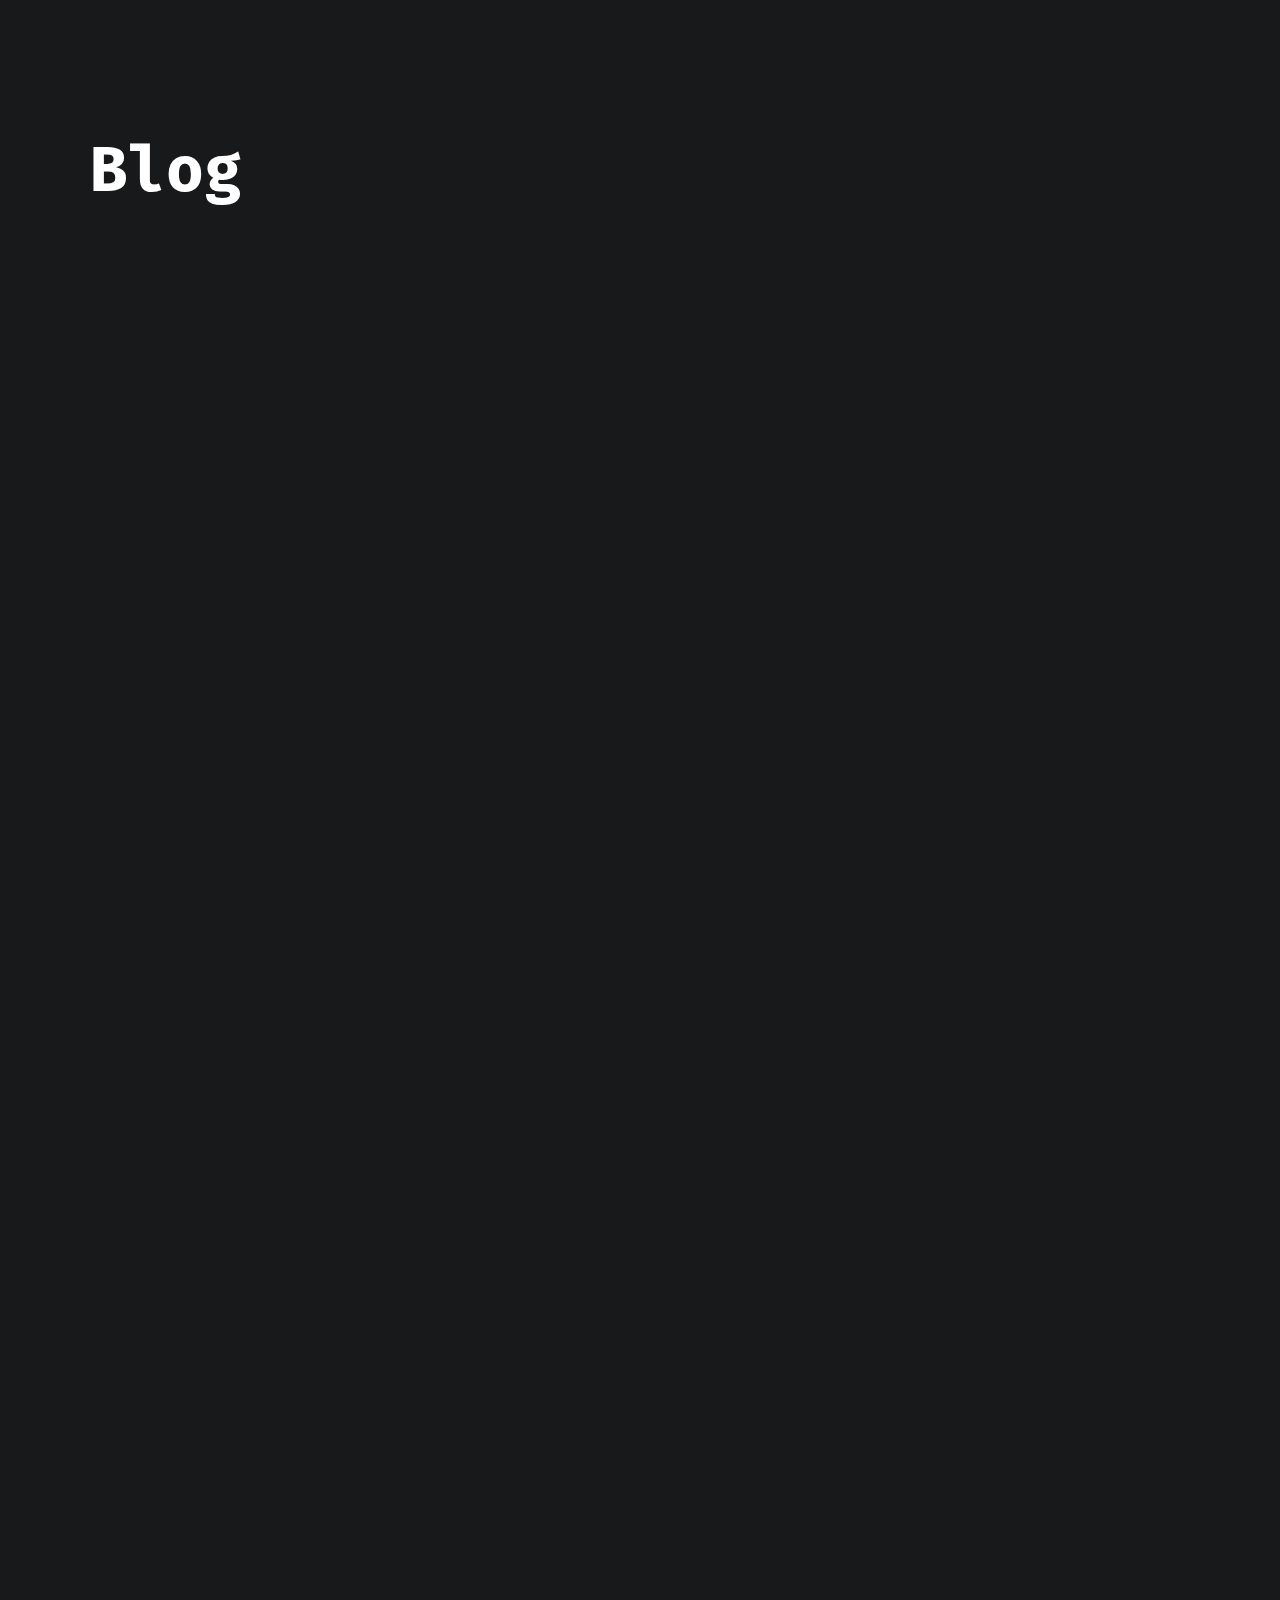
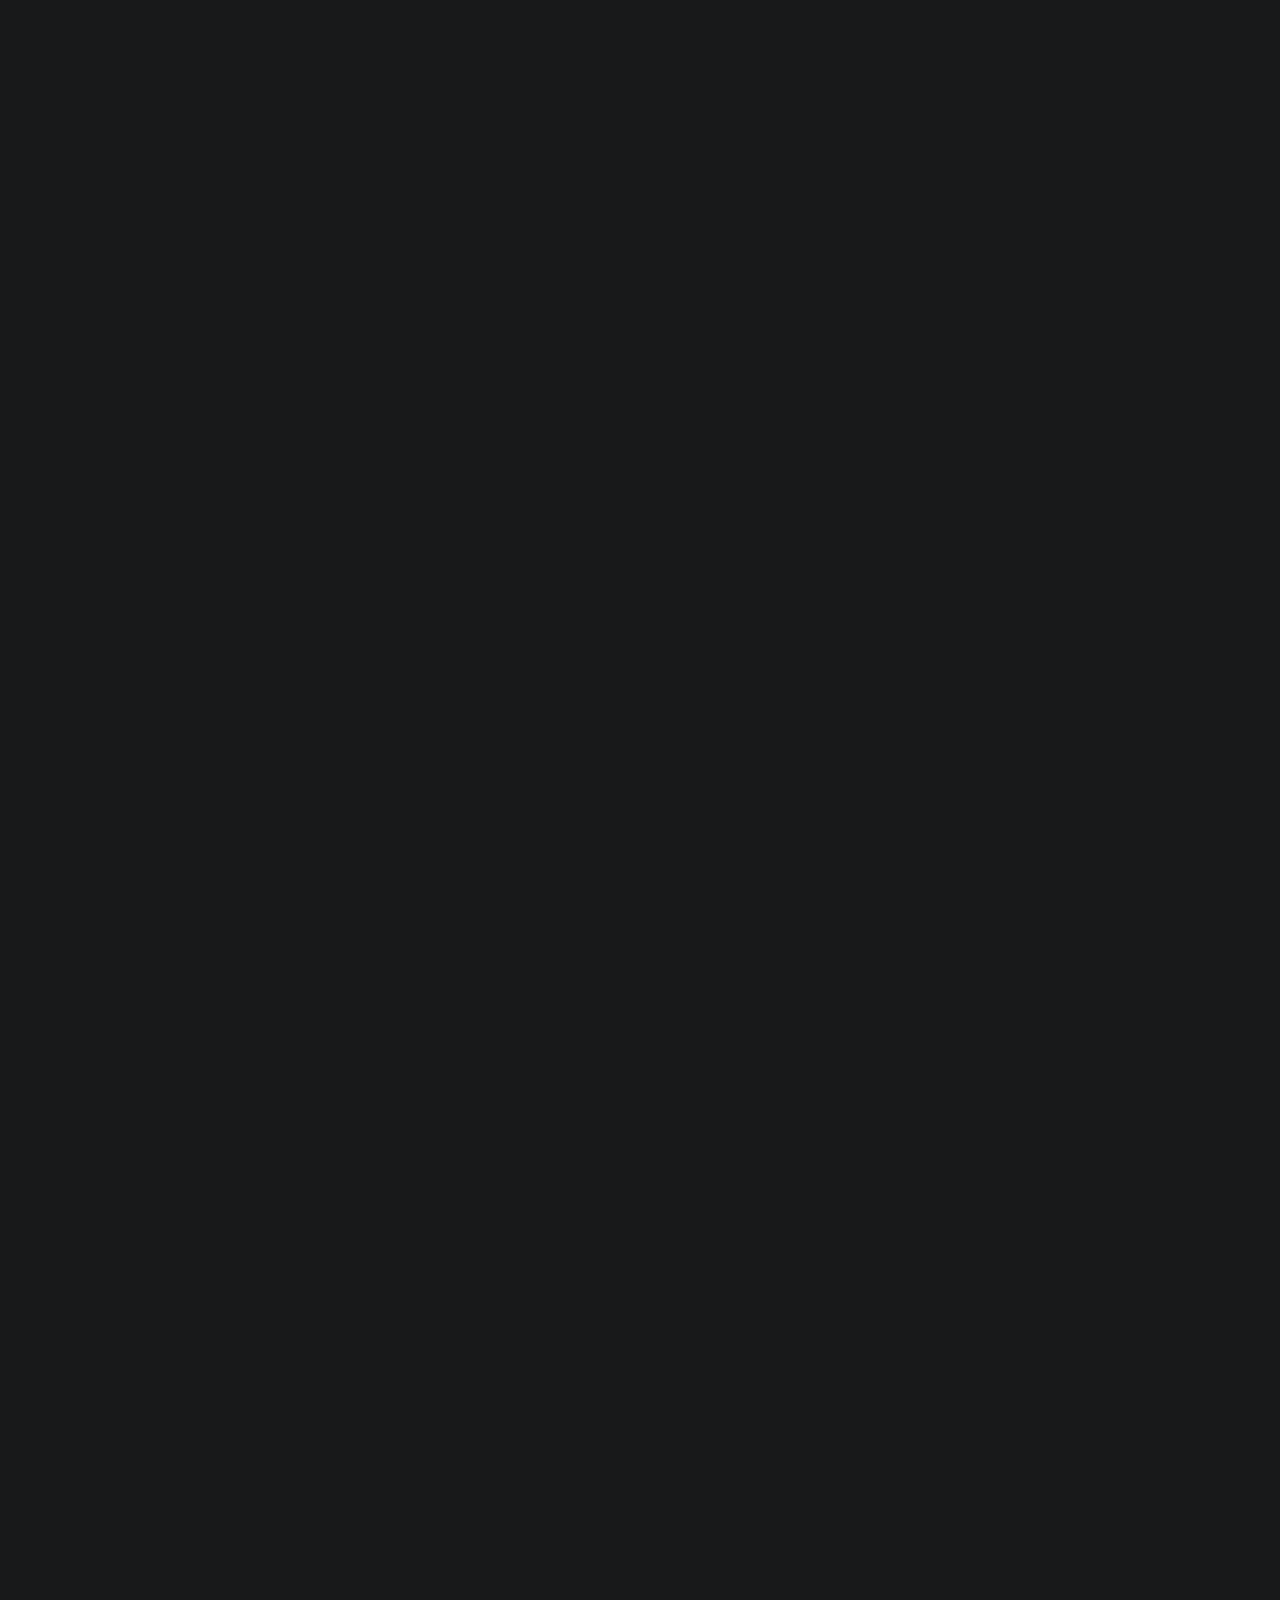
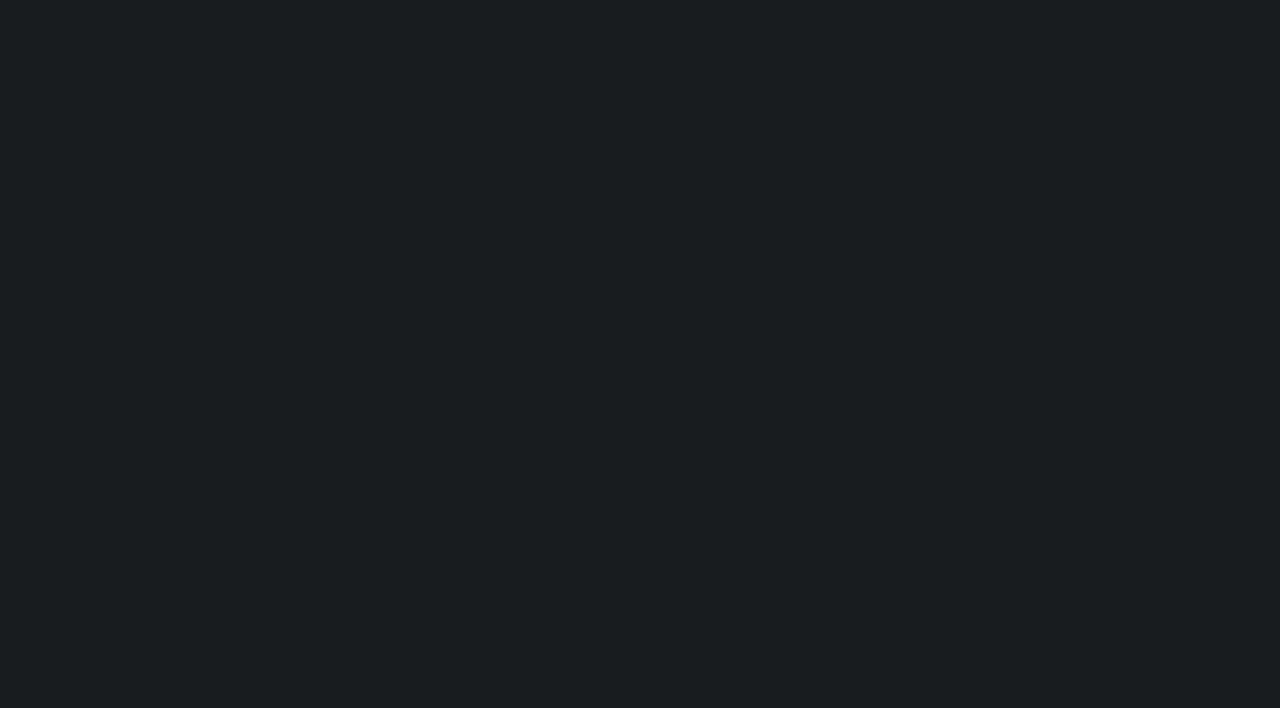
<file: blog.html>
<!DOCTYPE html>
<html>
    <head> 
        <meta name="viewport" content="width=device-width, initial-scale=1.0">
        <meta charset="UTF-8">
        <title>My Blog</title>
        <link rel="stylesheet" href="blog.css"/>
        <link rel="icon" type="image/x-icon" href="blog.png">
        <link rel="preconnect" href="https://fonts.googleapis.com">
        <link rel="preconnect" href="https://fonts.gstatic.com" crossorigin>
        <link href="https://fonts.googleapis.com/css2?family=Fira+Mono:wght@700&display=swap" rel="stylesheet">
        <link href="https://fonts.googleapis.com/css2?family=Roboto:wght@700&display=swap" rel="stylesheet"> 
        <link href="https://fonts.googleapis.com/css2?family=Roboto&display=swap" rel="stylesheet">  
    </head>
    <body>
        <section>
            <h1 class="heading">
                Blog
            </h1>
            <ul>
                <li class="dates">
                    16-01-2023
                    <h1 class="blog_title">
                        Started a blog page
                    </h1>
                    <p>
                        Hooray!!
                    </p>
                    <img src="happy.jpg">
                </li>
                <li class="dates">
                    14-01-2023
                    <h1 class="blog_title">
                        Great Mates 2023 Arc Event
                    </h1>
                    <p>
                        I had nothing to do today so I thought what better way to step foot in UNSW for the first time this year than to meet new people. 
                        I was super shy &#x1F449;&#x1F448; because I went alone. I approached some international students because I overheard them conversing in cantonese and since I spoke it too, 
                        they would feel comfortable interacting with me. They were cool people. Turns out they were all here at UNSW for an exchange program. We were soon chatty and 
                        the environment became more cordial. They mentioned apparently that the event was supposed to be for exchange students. I was completely shocked. Dumbfounded by
                        this, I became even more unnnerved. 
                    </p>
                    <p>
                        When we got into groups, it was apparent that it was in fact NOT only catered for exchange students. I heaved a sigh of relief. I found everyone in our group to be 
                        interesting one way or another. One guy travelled 3 days from some part of South America (I forgot &#x1F480;) to get to UNSW and study their masters in some biology degree 
                        and for the first time, I met someone from the US. However, most people there were international/exchange students and only a few were local/domestic students. 
                    </p>
                    <p>
                        After the event ended, I stayed to talk to the people that stayed. A few of them were in my group and I got to meet a couple more people. We all got together and formed a 
                        little group. It was pretty cool. We left the area together and we walked as a whole holding our tiny conversations between each other. We sat for a bit at the UNSW sports
                        field appreciating the nostalgic view of rowdy children playing soccer on the field. Our conversations continued to flow smoothly like a zephyr. The sun was smiling, the 
                        sky was a canvas painted with a spread of calming blue and dabs of purified white. Being in that moment was a serendipitous experience.
                    </p>
                    <p>
                        Afterwards, we went to have lunch together and then played pool. We ended the day at a bar that had a bollywood themed night and complementary drinks. The person who 
                        suggested we come to the bar couldn't get inside because the bouncer didn't accept online passports &#x1F62D;. Anyhow, the rest of us still had a great time. This entire experience
                        was enriching and I hope to meet such great people in future events.
                    </p>
                    <p>
                        Here's a photo we took that day &#x1F604;
                    </p>
                    <img src="group_photo_1.jpg">
                </li>
                <li class="dates">
                    01-01-2023
                    <h1 class="blog_title">
                        Spending New Years with friends
                    </h1>
                    <p>
                        Arriving at the Circular Quay at 3 P.M., I was aghast at the unprecedented amount of people at the vicinity. I was with another two friends searching for the other people 
                        from our group that have already rendezvoused there. The air was stifling. Eager tourists continued to swarm the area claiming any area I call fireworks watching spot that they 
                        call territory. However, the atmosphere of laughter and conversations filled the area with a communal feeling of departure and vitality. We were all excited for the new year;
                        excited to glimpse at the near future. 
                    </p>
                    <p>
                        We left due to the sheer abundance of people to a more accessible firework watching spot. After some commute and walking, we arrived at Cremorne Reserve. We watched the
                        9 P.M. fireworks; mesmerised at the picturesque display of vibrant colours. However, internally, we were all brooding about our new years resolutions and awaiting for the 
                        "real" fireworks display.
                    </p>
                    <p>
                        We had a Macca's run closeby and we moved to Milson's Point to view from another spot. It was the brink of midnight. We all stood there in awe some in sorrow. Our new 
                        year's resolutions at the tip of our lips and our eyes fixated at the sky. The sky was a beacon for festivity and positivity. The explosions in the sky reflected the 
                        chaotic energy as we all let go of the year before us and filled the night with laughter and cheers. 
                    </p>
                    <p>
                        These people around me are some of the best people in my life. I hope to continue to share these moments together as we grow older together every year.
                    </p>
                    <p>
                        Here are some photos from that day below. &#x1F386;&#x1F387;&#x1F389;	
                    </p>
                    <img src="group_photo_2.jpg">
                    <img src="fireworks.jpg">
                </li>
                <!--</li>
                <li>
                    01-01-2023
                </li>
                <li>
                    01-01-2023
                </li>
                <li>
                    01-01-2023
                </li>-->
            </ul>
        </section>
        <div class="bubbles">
            <div class="bubble-l"></div>
            <div class="bubble-l"></div>
            <div class="bubble-l"></div>
            <div class="bubble-l"></div>
            <div class="bubble-l"></div>
            <div class="bubble-r"></div>
            <div class="bubble-r"></div>
            <div class="bubble-r"></div>
            <div class="bubble-r"></div>
            <div class="bubble-r"></div>
            <div class="bubble-l"></div>
            <div class="bubble-l"></div>
            <div class="bubble-l"></div>
            <div class="bubble-r"></div>
            <div class="bubble-r"></div>
        </div>
    </body>
</html>
<script>
    window.addEventListener('scroll', function() {
        const num_titles = 3;
        var all_bounds = [];
        for (let i = 0; i < num_titles; i ++) {
            all_bounds.push(document.getElementsByClassName("blog_title")[i].getBoundingClientRect())
        }
        //var all_bounds = [one, two, three];
        var j = 0;
        for (var i of all_bounds) {
            if (i.top >= 0 && i.left >= 0 && i.right <=  i.right <= (window.innerWidth || document.documentElement.clientWidth)
                && i.bottom <= (window.innerHeight || document.documentElement.clientHeight)) {
                document.getElementsByClassName("dates")[j].classList.add("appear");
                break;
            }
            else {
                j += 1;
            }
        }
    });
</script>
</file>
<file: blog.css>
html {
    font-size: 18px;
    background-color: #18191A;
    background-size: cover;
}

body {
    font-family: 'Fira Mono', monospace;
    height: 100%;
    margin: 0;
    overflow-x: hidden;
}

h1.heading {
    font-size: 3.5rem;
    padding-left: 7%;
    padding-top: 7%;
    color: white;
}

ul {
    color: white;
    padding-left: 8%;
    padding-top: 8%;
}

li {
    border-bottom: 1px solid #d8d8d8;
    padding-top: 2%;
    padding-bottom: 7%;
    width: 75%;
    opacity: 0;
}

ul p {
    padding-left: 0.25%;
    padding-right: 10px;
}

ul img {
    padding-top: 3%;
    padding-left: 0.25%;
    padding-right: 15px;
    max-width: 500px;
    position: relative;
    z-index: -1;
}

a {
    text-decoration: none;
}

a:hover {
    background-color: #11998e;
}

.appear {
    animation: appear 1.1s ease-in forwards;
}

@keyframes appear {
    from {
        opacity: 0;
    }
    to {
        opacity: 1;
    }
}

.bubble-l {
    animation: 20s;
}

@keyframes float-left {
    0% {
        bottom: -100px;
        transform: translateX(0);
    }

    50% {
        transform: translate(100px);
    }
    100% {
        bottom: 4080px;
        transform: translateX(-100px);
    } 
}
.bubbles {
    position: absolute;
    width: 100vw;
    height: 425vh;
    overflow: hidden;
    top: 0;
    left: 0;
    z-index: -1;
}

.bubble-l {
    position: absolute;
    bottom: -100px;
    width: 40px;
    height: 40px;
    background-color: #f1f1f1;
    border-radius: 50%;
    opacity: 0.5;
    animation: float-left 10s infinite ease-in;
}

.bubble-r {
    position: absolute;
    bottom: -100px;
    width: 40px;
    height: 40px;
    background-color: #f1f1f1;
    border-radius: 50%;
    opacity: 0.5;
    animation: float-right 10s infinite ease-in;
}

.bubble-l:nth-child(1) {
    width: 40px;
    height: 40px;
    left: 10%;
    animation-duration: 16s;
}

.bubble-l:nth-child(2) {
    width: 20px;
    height: 20px;
    left: 20%;
    animation-duration: 10s;
    animation-delay: 2s;
}

.bubble-l:nth-child(3) {
    width: 50px;
    height: 50px;
    left: 35%;
    animation-duration: 14s;
    animation-delay: 4s;
}

.bubble-l:nth-child(4) {
    width: 80px;
    height: 80px;
    left: 50%;
    animation-duration: 22s;
    animation-delay: 0s;
}

.bubble-l:nth-child(5) {
    width: 35px;
    height: 35px;
    left: 55%;
    animation-duration: 12s;
    animation-delay: 2s;
}


.bubble-r:nth-child(6) {
    width: 45px;
    height: 45px;
    left: 65%;
    animation-duration: 16s;
    animation-delay: 6s;
}

.bubble-r:nth-child(7) {
    width: 90px;
    height: 90px;
    left: 70%;
    animation-duration: 24s;
    animation-delay: 4s;
}

.bubble-r:nth-child(8) {
    width: 25px;
    height: 25px;
    left: 80%;
    animation-duration: 12s;
    animation-delay: 4s;
}

.bubble-r:nth-child(9) {
    width: 15px;
    height: 15px;
    left: 75%;
    animation-duration: 10s;
    animation-delay: 2s;
}

.bubble-r:nth-child(10) {
    width: 90px;
    height: 90px;
    left: 15%;
    animation-duration: 20s;
    animation-delay: 8s;
}

.bubble-l:nth-child(11) {
    width: 30px;
    height: 30px;
    left: 20%;
    animation-duration: 14s;
    animation-delay: 0s;
}

.bubble-l:nth-child(12) {
    width: 65px;
    height: 65px;
    left: 85%;
    animation-duration: 24s;
    animation-delay: 0s;
}

.bubble-l:nth-child(13) {
    width: 15px;
    height: 15px;
    left: 45%;
    animation-duration: 12s;
    animation-delay: 2s;
}

.bubble-r:nth-child(14) {
    width: 30px;
    height: 30px;
    left: 90%;
    animation-duration: 14s;
    animation-delay: 6s;
}

.bubble-r:nth-child(15) {
    width: 75px;
    height: 75px;
    left: 22%;
    animation-duration: 12s;
    animation-delay: 2s;
}

@keyframes float-left {
    0% {
        bottom: -100px;
        transform: translateX(0);
    }
    50% {
        transform: translate(100px);
    }
    100% {
        bottom: 4080px;
        transform: translateX(-100px);
    }
}

@keyframes float-right {
    0% {
        bottom: -100px;
        transform: translateX(0);
    }
    50% {
        transform: translate(100px);
    }
    100% {
        bottom: 4080px;
        transform: translateX(200px);
    }
}

@media (max-width: 500px) {
    .bubbles {
        position: absolute;
        width: 100vw;
        height: 800vh;
        overflow: hidden;
        top: 0;
        left: 0;
        z-index: 0;
    }

    @keyframes float-left {
        0% {
            bottom: -100px;
            transform: translateX(0);
        }
        50% {
            transform: translate(100px);
        }
        100% {
            bottom:8080px;
            transform: translateX(-100px);
        }
    }
    
    @keyframes float-right {
        0% {
            bottom: -100px;
            transform: translateX(0);
        }
        50% {
            transform: translate(100px);
        }
        100% {
            bottom: 8080px;
            transform: translateX(200px);
        }
    }
    
}
</file>
